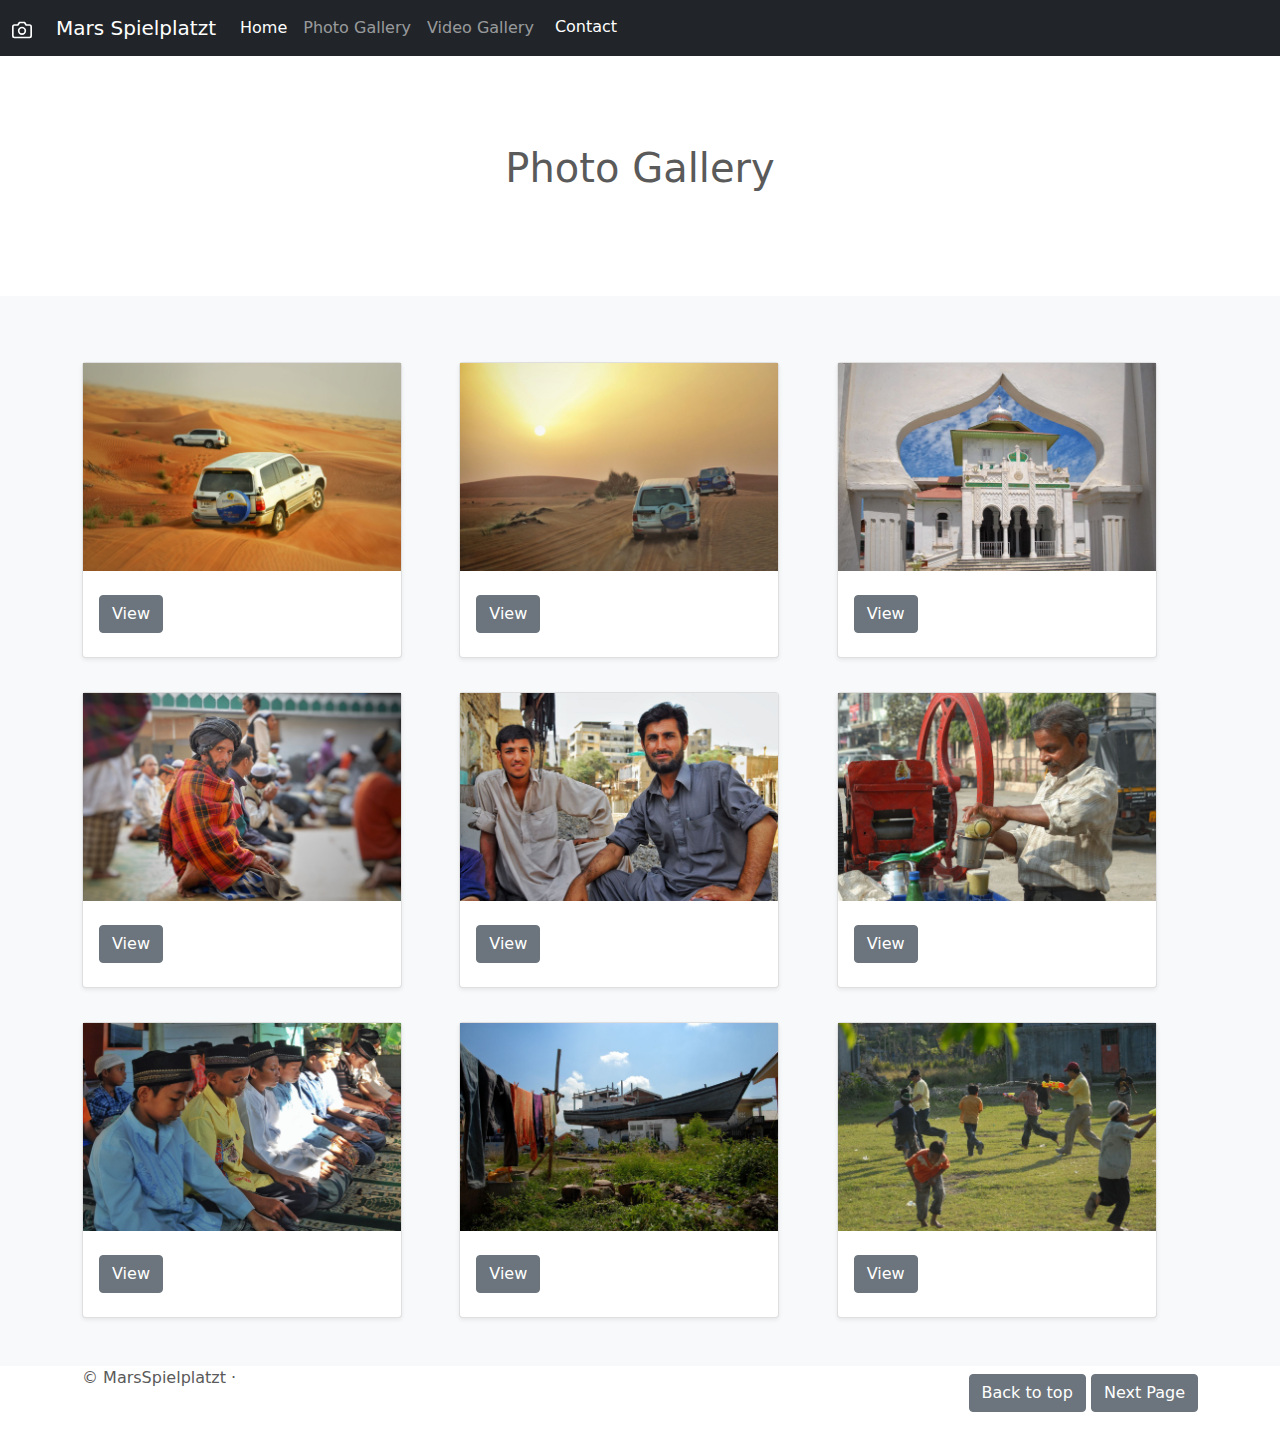
<file: photo.html>
<!doctype html>
<html lang="en">
  <head>
    <meta charset="utf-8">
    <meta name="viewport" content="width=device-width, initial-scale=1">
    <meta name="description" content="">
    <title>MarsSpielplatzt Photo Gallery</title>

    <link rel="canonical" href="https://getbootstrap.com/docs/5.1/examples/carousel/">



    <!-- Bootstrap core CSS -->
<link href="assets/dist/css/bootstrap.min.css" rel="stylesheet">

    <style>
      .bd-placeholder-img {
        font-size: 1.125rem;
        text-anchor: middle;
        -webkit-user-select: none;
        -moz-user-select: none;
        user-select: none;
      }

      @media (min-width: 768px) {
        .bd-placeholder-img-lg {
          font-size: 3.5rem;
        }
      }
    </style>


    <!-- Custom styles for this template -->
    <link href="carousel.css" rel="stylesheet">
  </head>
  <body>

<header>
  <nav class="navbar navbar-expand-md navbar-dark fixed-top bg-dark">
    <div class="container-fluid">

      <a class="navbar-brand" href="index.html">

      <svg xmlns="http://www.w3.org/2000/svg" width="20" height="20" fill="none" stroke="currentColor" stroke-linecap="round" stroke-linejoin="round" stroke-width="2" aria-hidden="true" class="me-2" viewBox="0 0 24 24">
        <path d="M23 19a2 2 0 0 1-2 2H3a2 2 0 0 1-2-2V8a2 2 0 0 1 2-2h4l2-3h6l2 3h4a2 2 0 0 1 2 2z" />
        <circle cx="12" cy="13" r="4" />
      </svg>

</a>

      <a class="navbar-brand" href="index.html">Mars Spielplatzt</a>
      <button class="navbar-toggler" type="button" data-bs-toggle="collapse" data-bs-target="#navbarCollapse" aria-controls="navbarCollapse" aria-expanded="false" aria-label="Toggle navigation">
        <span class="navbar-toggler-icon"></span>
      </button>
      <div class="collapse navbar-collapse" id="navbarCollapse">
        <ul class="navbar-nav me-auto mb-2 mb-md-0">
          <li class="nav-item">
            <a class="nav-link active" aria-current="page" href="index.html">Home</a>
          </li>
          <li class="nav-item">
            <a class="nav-link" href="photo.html">Photo Gallery</a>
          </li>
          <li class="nav-item">
            <a class="nav-link" href="video.html">Video Gallery</a>
          </li>
          <li class="nav-item">
            <a class="btn btn-dark" href="mailto:MarsSpielplatzt@gmail.com">Contact</a>
          </li>
        </ul>
      </div>
    </div>
  </nav>
</header>

<main>

  <section class="py-5 text-center container">
    <div class="row py-lg-5">
      <div class="col-lg-6 col-md-8 mx-auto">
        <h1 class="fw-light">Photo Gallery</h1>
      </div>
    </div>
  </section>

  <div class="album py-5 bg-light">
    <div class="container">

      <div class="row row-cols-1 row-cols-sm-2 row-cols-md-3 g-3">
        <div class="col">
          <div class="card shadow-sm">
            <img class="Pic" src="images/desert.png" alt="">

            <div class="card-body">
              <div class="d-flex justify-content-between align-items-center">
                <div class="btn-group">
                  <a href="images/desert.png" class="btn btn-secondary my-2">View</a>
                </div>
              </div>
            </div>
          </div>
        </div>
        <div class="col">
          <div class="card shadow-sm">
            <img class="Pic" src="images/desert2.png" alt="">

            <div class="card-body">
              <div class="d-flex justify-content-between align-items-center">
                <div class="btn-group">
                  <a href="images/desert2.png" class="btn btn-secondary my-2">View</a>
                </div>
              </div>
            </div>
          </div>
        </div>
        <div class="col">
          <div class="card shadow-sm">
            <img class="Pic" src="images/masjid.png" alt="">
            <div class="card-body">
              <div class="d-flex justify-content-between align-items-center">
                <div class="btn-group">
                  <a href="images/masjid.png" class="btn btn-secondary my-2">View</a>
                </div>
              </div>
            </div>
          </div>
        </div>

        <div class="col">
          <div class="card shadow-sm">
            <img class="Pic" src="images/solat2.png" alt="">
            <div class="card-body">
              <div class="d-flex justify-content-between align-items-center">
                <div class="btn-group">
                  <a href="images/solat2.png" class="btn btn-secondary my-2">View</a>
                </div>
              </div>
            </div>
          </div>
        </div>
        <div class="col">
          <div class="card shadow-sm">
            <img class="Pic" src="images/men.png" alt="">
            <div class="card-body">
              <div class="d-flex justify-content-between align-items-center">
                <div class="btn-group">
                  <a href="images/men.png" class="btn btn-secondary my-2">View</a>
                </div>
              </div>
            </div>
          </div>
        </div>
        <div class="col">
          <div class="card shadow-sm">
            <img class="Pic" src="images/drink.png" alt="">
            <div class="card-body">
              <div class="d-flex justify-content-between align-items-center">
                <div class="btn-group">
                  <a href="images/drink.png" class="btn btn-secondary my-2">View</a>
                </div>
              </div>
            </div>
          </div>
        </div>

        <div class="col">
          <div class="card shadow-sm">
            <img class="Pic" src="images/solat.png" alt="">
            <div class="card-body">
              <div class="d-flex justify-content-between align-items-center">
                <div class="btn-group">
                  <a href="images/solat.png" class="btn btn-secondary my-2">View</a>
                </div>
              </div>
            </div>
          </div>
        </div>
        <div class="col">
          <div class="card shadow-sm">
            <img class="Pic" src="images/house.png" alt="">
            <div class="card-body">
              <div class="d-flex justify-content-between align-items-center">
                <div class="btn-group">
                  <a href="images/house.png" class="btn btn-secondary my-2">View</a>
                </div>
              </div>
            </div>
          </div>
        </div>
        <div class="col">
          <div class="card shadow-sm">
            <img class="Pic" src="images/watergun.png" alt="">
            <div class="card-body">
              <div class="d-flex justify-content-between align-items-center">
                <div class="btn-group">
                  <a href="images/watergun.png" class="btn btn-secondary my-2">View</a>
                </div>
              </div>
            </div>
          </div>
        </div>
      </div>
    </div>
  </div>



  <!-- FOOTER -->
  <footer class="container">
    <p class="float-end">
      <a href="photo.html" class="btn btn-secondary my-2">Back to top</a>
      <a href="photo2.html" class="btn btn-secondary my-2">Next Page</a>
    </p>
    <p>&copy; MarsSpielplatzt &middot; </p>
  </footer>
</main>


    <script src="assets/dist/js/bootstrap.bundle.min.js"></script>


  </body>
</html>
</file>
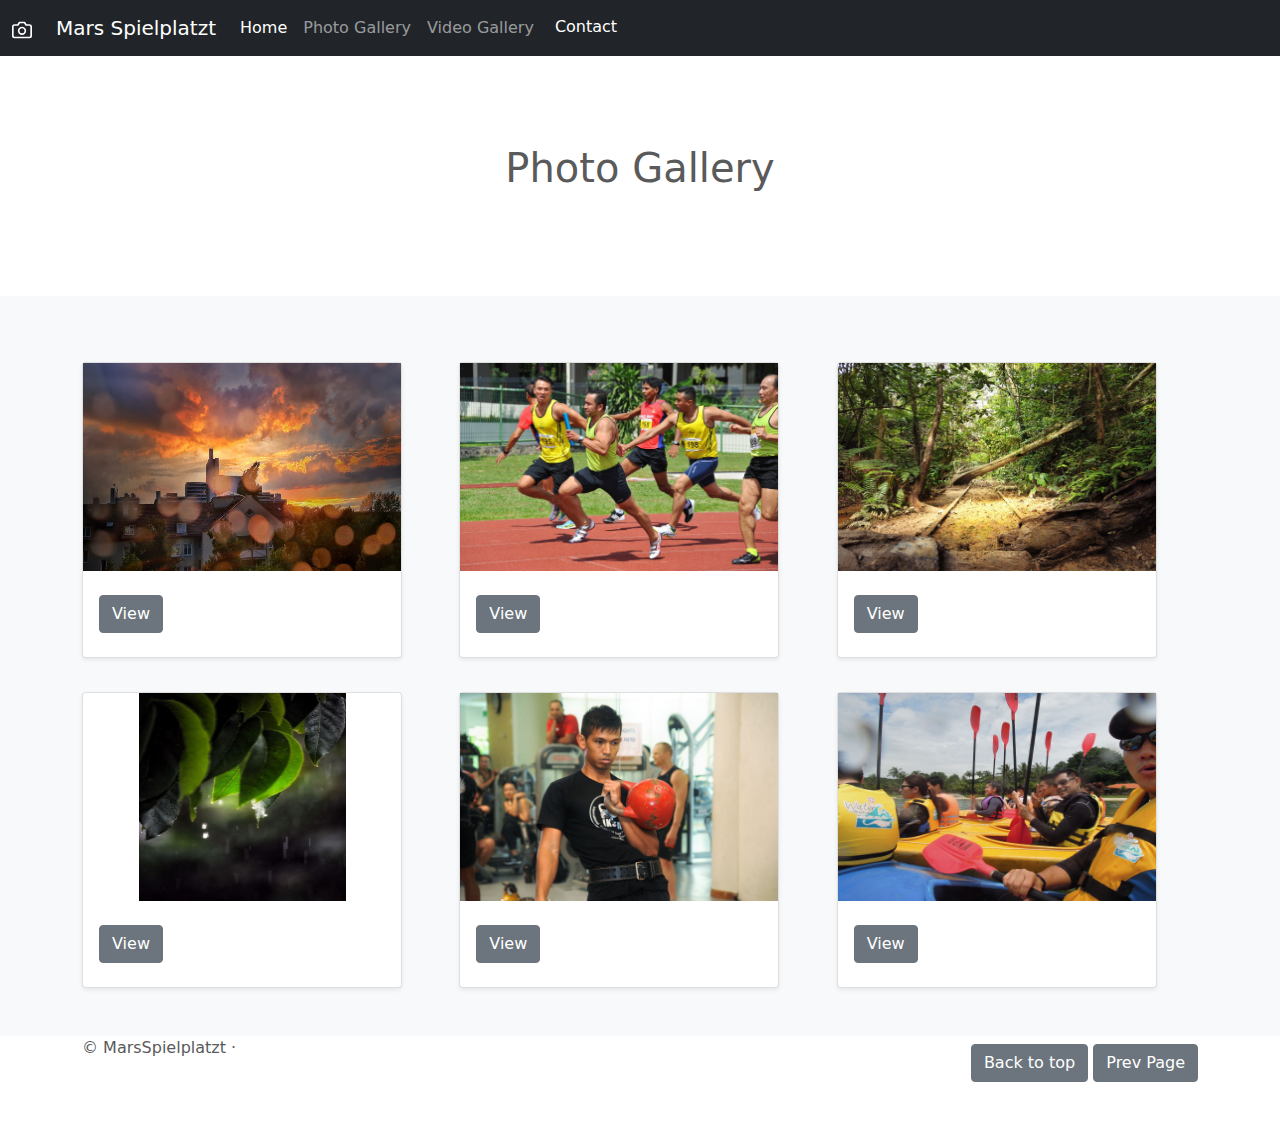
<file: photo2.html>
<!doctype html>
<html lang="en">
  <head>
    <meta charset="utf-8">
    <meta name="viewport" content="width=device-width, initial-scale=1">
    <meta name="description" content="">
    <title>MarsSpielplatzt Photo Gallery</title>

    <link rel="canonical" href="https://getbootstrap.com/docs/5.1/examples/carousel/">



    <!-- Bootstrap core CSS -->
<link href="assets/dist/css/bootstrap.min.css" rel="stylesheet">

    <style>
      .bd-placeholder-img {
        font-size: 1.125rem;
        text-anchor: middle;
        -webkit-user-select: none;
        -moz-user-select: none;
        user-select: none;
      }

      @media (min-width: 768px) {
        .bd-placeholder-img-lg {
          font-size: 3.5rem;
        }
      }
    </style>


    <!-- Custom styles for this template -->
    <link href="carousel.css" rel="stylesheet">
  </head>
  <body>

<header>
  <nav class="navbar navbar-expand-md navbar-dark fixed-top bg-dark">
    <div class="container-fluid">
     <a class="navbar-brand" href="index.html">

      <svg xmlns="http://www.w3.org/2000/svg" width="20" height="20" fill="none" stroke="currentColor" stroke-linecap="round" stroke-linejoin="round" stroke-width="2" aria-hidden="true" class="me-2" viewBox="0 0 24 24">
        <path d="M23 19a2 2 0 0 1-2 2H3a2 2 0 0 1-2-2V8a2 2 0 0 1 2-2h4l2-3h6l2 3h4a2 2 0 0 1 2 2z" />
        <circle cx="12" cy="13" r="4" />
      </svg>

</a>
      <a class="navbar-brand" href="index.html">Mars Spielplatzt</a>
      <button class="navbar-toggler" type="button" data-bs-toggle="collapse" data-bs-target="#navbarCollapse" aria-controls="navbarCollapse" aria-expanded="false" aria-label="Toggle navigation">
        <span class="navbar-toggler-icon"></span>
      </button>
      <div class="collapse navbar-collapse" id="navbarCollapse">
        <ul class="navbar-nav me-auto mb-2 mb-md-0">
          <li class="nav-item">
            <a class="nav-link active" aria-current="page" href="index.html">Home</a>
          </li>
          <li class="nav-item">
            <a class="nav-link" href="photo.html">Photo Gallery</a>
          </li>
          <li class="nav-item">
            <a class="nav-link" href="video.html">Video Gallery</a>
          </li>
          <li class="nav-item">
            <a class="btn btn-dark" href="mailto:MarsSpielplatzt@gmail.com">Contact</a>
          </li>
        </ul>
      </div>
    </div>
  </nav>
</header>

<main>

  <section class="py-5 text-center container">
    <div class="row py-lg-5">
      <div class="col-lg-6 col-md-8 mx-auto">
        <h1 class="fw-light">Photo Gallery</h1>
      </div>
    </div>
  </section>

  <div class="album py-5 bg-light">
    <div class="container">

      <div class="row row-cols-1 row-cols-sm-2 row-cols-md-3 g-3">
        <div class="col">
          <div class="card shadow-sm">
            <img class="Pic" src="images/sunset.png" alt="Jake">
            <div class="card-body">
              <div class="d-flex justify-content-between align-items-center">
                <div class="btn-group">
                  <a href="images/sunset.png" class="btn btn-secondary my-2">View</a>
                </div>
              </div>
            </div>
          </div>
        </div>
        <div class="col">
          <div class="card shadow-sm">
            <img class="Pic" src="images/run.png" alt="Jake">
            <div class="card-body">
              <div class="d-flex justify-content-between align-items-center">
                <div class="btn-group">
                  <a href="images/run.png" class="btn btn-secondary my-2">View</a>
                </div>
              </div>
            </div>
          </div>
        </div>
        <div class="col">
          <div class="card shadow-sm">
            <img class="Pic" src="images/forest.png" alt="">
            <div class="card-body">
              <div class="d-flex justify-content-between align-items-center">
                <div class="btn-group">
                  <a href="images/forest.png" class="btn btn-secondary my-2">View</a>
                </div>
              </div>
            </div>
          </div>
        </div>

        <div class="col">
          <div class="card shadow-sm">
            <img class="Pic1" src="images/rain.png" alt="">
            <div class="card-body">
              <div class="d-flex justify-content-between align-items-center">
                <div class="btn-group">
                  <a href="images/rain.png" class="btn btn-secondary my-2">View</a>
                </div>
              </div>
            </div>
          </div>
        </div>
        <div class="col">
          <div class="card shadow-sm">
            <img class="Pic" src="images/weights.png" alt="">
            <div class="card-body">
              <div class="d-flex justify-content-between align-items-center">
                <div class="btn-group">
                  <a href="images/weights.png" class="btn btn-secondary my-2">View</a>
                </div>
              </div>
            </div>
          </div>
        </div>
        <div class="col">
          <div class="card shadow-sm">
            <img class="Pic" src="images/kayak.png" alt="Jake">
            <div class="card-body">
              <div class="d-flex justify-content-between align-items-center">
                <div class="btn-group">
                  <a href="images/life.png" class="btn btn-secondary my-2">View</a>
                </div>
              </div>
            </div>
          </div>
        </div>
      </div>
    </div>
  </div>



  <!-- FOOTER -->
  <footer class="container">
    <p class="float-end">
      <a href="photo2.html" class="btn btn-secondary my-2">Back to top</a>
      <a href="photo.html" class="btn btn-secondary my-2">Prev Page</a>
    </p>
    <p>&copy; MarsSpielplatzt &middot; </p>
  </footer>
</main>


    <script src="assets/dist/js/bootstrap.bundle.min.js"></script>


  </body>
</html>
</file>
<file: carousel.css>
/* GLOBAL STYLES
-------------------------------------------------- */
/* Padding below the footer and lighter body text */

body {
  padding-top: 3rem;
  padding-bottom: 3rem;
  color: #5a5a5a;
}


/* CUSTOMIZE THE CAROUSEL
-------------------------------------------------- */

/* Carousel base class */
.carousel {
  margin-bottom: 4rem;
}
/* Since positioning the image, we need to help out the caption */
.carousel-caption {
  top: 0.5rem;
  bottom: 0.5rem;
  z-index: 10;
}

/* Declare heights because of positioning of img element */
.carousel-item {
  height: 38rem;
}
.carousel-item > img {
  position: absolute;
  top: 0;
  left: 0;
  min-width: 100%;
  height: 32rem;
}


/* MARKETING CONTENT
-------------------------------------------------- */

/* Center align the text within the three columns below the carousel */
.marketing .col-lg-4 {
  margin-bottom: 1.5rem;
  text-align: center;
}
.marketing h2 {
  font-weight: 400;
}
/* rtl:begin:ignore */
.marketing .col-lg-4 p {
  margin-right: .75rem;
  margin-left: .75rem;
}
/* rtl:end:ignore */


/* Featurettes
------------------------- */

.featurette-divider {
  margin: 5rem 0; /* Space out the Bootstrap <hr> more */
}

/* Thin out the marketing headings */
.featurette-heading {
  font-weight: 300;
  line-height: 1;
  /* rtl:remove */
  letter-spacing: -.05rem;
}


/* RESPONSIVE CSS
-------------------------------------------------- */

@media (min-width: 40em) {
  /* Bump up size of carousel content */
  .carousel-caption p {
    margin-bottom: 1.25rem;
    font-size: 1.25rem;
    line-height: 1.4;
  }

  .featurette-heading {
    font-size: 50px;
  }
}

@media (min-width: 62em) {
  .featurette-heading {
    margin-top: 7rem;
  }
}

/*------------------------- Pictures -------------------------*/
.Pic{
height: 13rem;
width: 100%;
}

.Pic1{
margin-left: 3.5rem;
height: 13rem;
width:65%;
}
/*------------------------- Card body ----------------------*/
.card{
  margin-top: 5%;
  width: 20rem;
}
</file>
